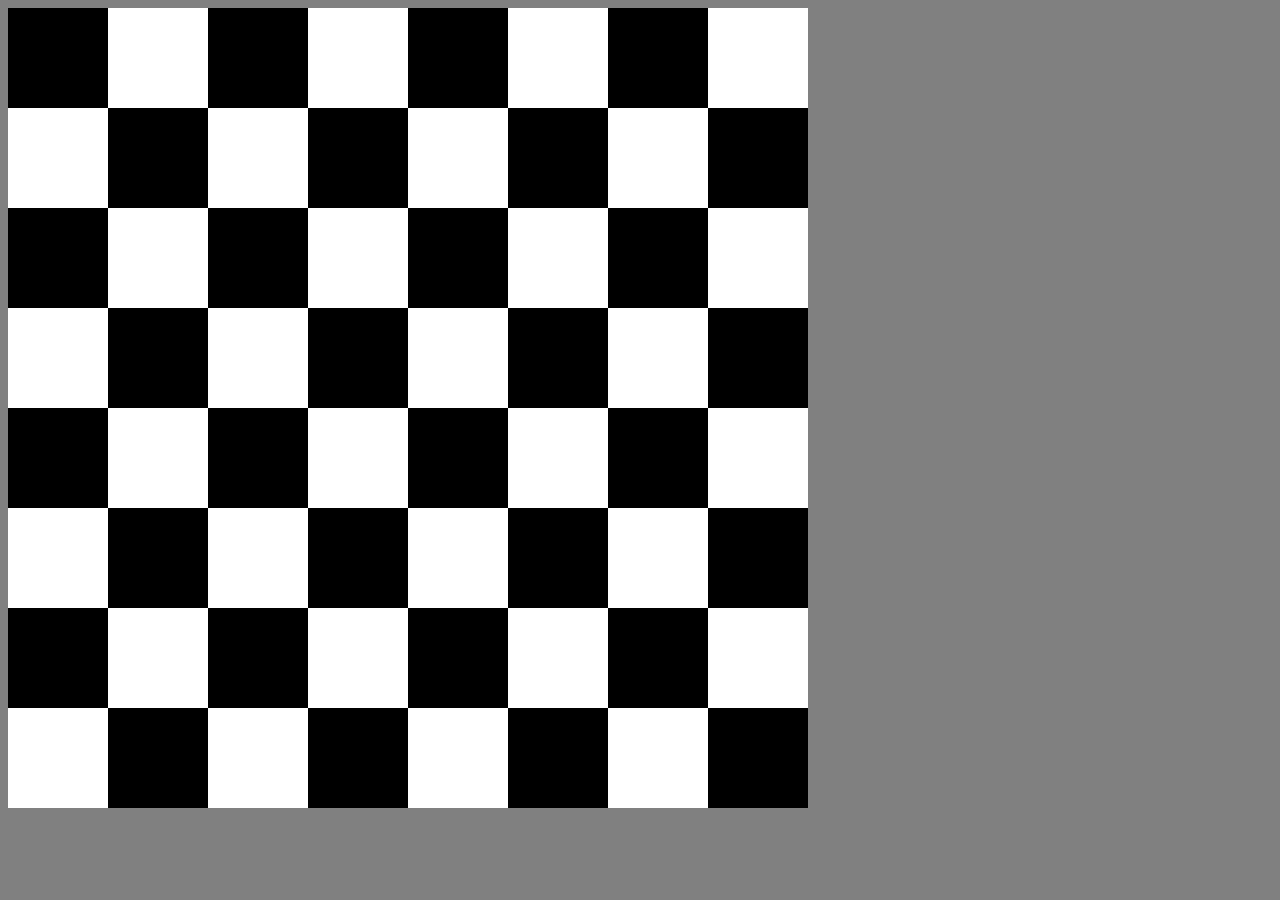
<file: index.html>
<html>
    <head>
        <link rel="stylesheet" href="chessgs.css">
    </head>
    <body>
        <div class="row">
            <div class="box black"></div>
            <div class="box"></div>
            <div class="box black"></div>
            <div class="box"></div>
            <div class="box black"></div>
            <div class="box"></div>
            <div class="box black"></div>
            <div class="box"></div>
        </div>
        <div class="row">
            <div class="box"></div>
            <div class="box black"></div>
            <div class="box"></div>
            <div class="box black"></div>
            <div class="box"></div>
            <div class="box black"></div>
            <div class="box"></div>
            <div class="box black"></div>
        </div>
        <div class="row">
            <div class="box black"></div>
            <div class="box"></div>
            <div class="box black"></div>
            <div class="box"></div>
            <div class="box black"></div>
            <div class="box"></div>
            <div class="box black"></div>
            <div class="box"></div>
        </div>
        <div class="row">
            <div class="box"></div>
            <div class="box black"></div>
            <div class="box"></div>
            <div class="box black"></div>
            <div class="box"></div>
            <div class="box black"></div>
            <div class="box"></div>
            <div class="box black"></div>
        </div>
        <div class="row">
            <div class="box black"></div>
            <div class="box"></div>
            <div class="box black"></div>
            <div class="box"></div>
            <div class="box black"></div>
            <div class="box"></div>
            <div class="box black"></div>
            <div class="box"></div>
        </div>
        <div class="row">
            <div class="box"></div>
            <div class="box black"></div>
            <div class="box"></div>
            <div class="box black"></div>
            <div class="box"></div>
            <div class="box black"></div>
            <div class="box"></div>
            <div class="box black"></div>
        </div>
        <div class="row">
            <div class="box black"></div>
            <div class="box"></div>
            <div class="box black"></div>
            <div class="box"></div>
            <div class="box black"></div>
            <div class="box"></div>
            <div class="box black"></div>
            <div class="box"></div>
        </div>
        <div class="row">
            <div class="box"></div>
            <div class="box black"></div>
            <div class="box"></div>
            <div class="box black"></div>
            <div class="box"></div>
            <div class="box black"></div>
            <div class="box"></div>
            <div class="box black"></div>
        </div>
       

    </body>
</html>
</file>
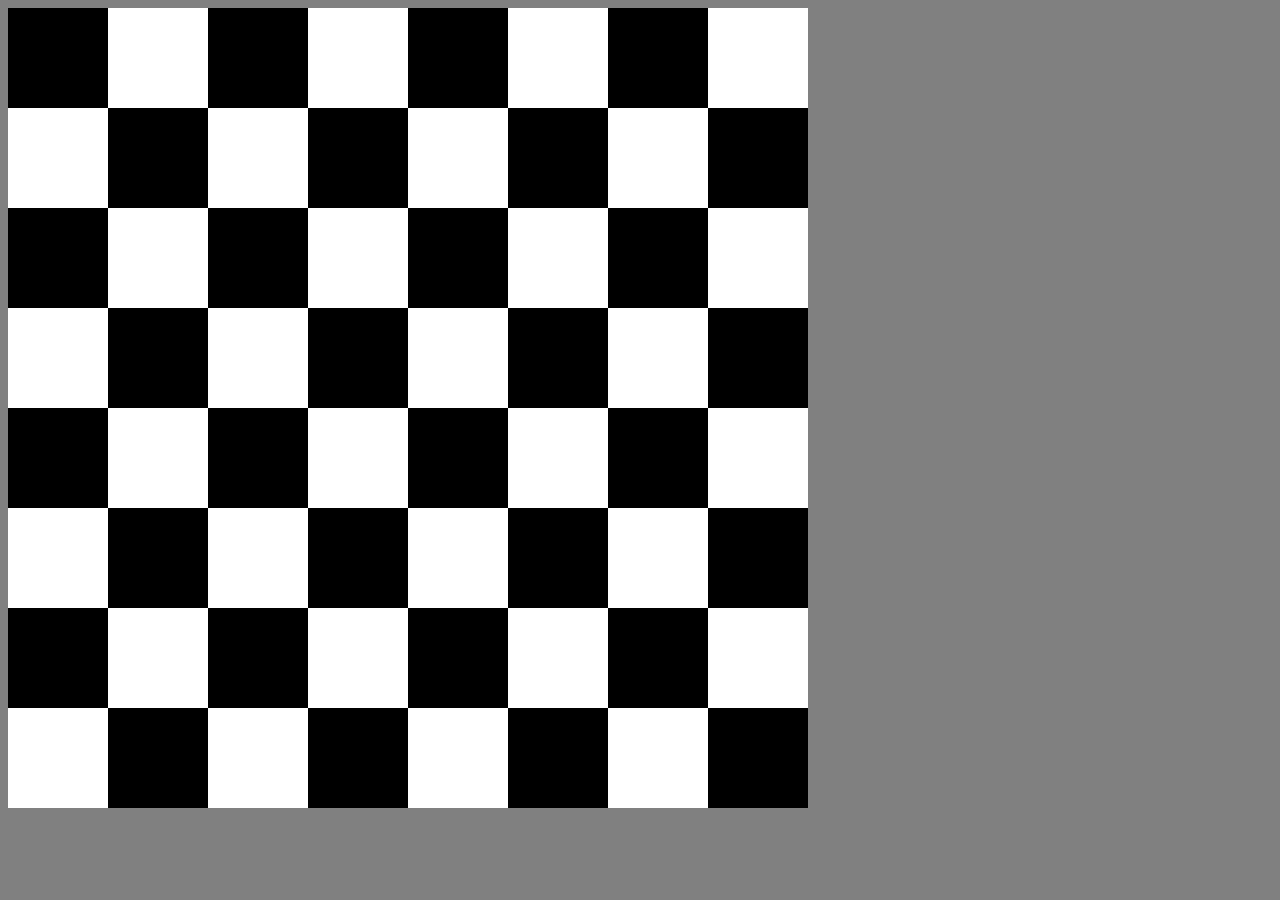
<file: chessgs.html>
<html>
    <head>
        <link rel="stylesheet" href="chessgs.css">
    </head>
    <body>
        <div class="row">
            <div class="box black"></div>
            <div class="box"></div>
            <div class="box black"></div>
            <div class="box"></div>
            <div class="box black"></div>
            <div class="box"></div>
            <div class="box black"></div>
            <div class="box"></div>
        </div>
        <div class="row">
            <div class="box"></div>
            <div class="box black"></div>
            <div class="box"></div>
            <div class="box black"></div>
            <div class="box"></div>
            <div class="box black"></div>
            <div class="box"></div>
            <div class="box black"></div>
        </div>
        <div class="row">
            <div class="box black"></div>
            <div class="box"></div>
            <div class="box black"></div>
            <div class="box"></div>
            <div class="box black"></div>
            <div class="box"></div>
            <div class="box black"></div>
            <div class="box"></div>
        </div>
        <div class="row">
            <div class="box"></div>
            <div class="box black"></div>
            <div class="box"></div>
            <div class="box black"></div>
            <div class="box"></div>
            <div class="box black"></div>
            <div class="box"></div>
            <div class="box black"></div>
        </div>
        <div class="row">
            <div class="box black"></div>
            <div class="box"></div>
            <div class="box black"></div>
            <div class="box"></div>
            <div class="box black"></div>
            <div class="box"></div>
            <div class="box black"></div>
            <div class="box"></div>
        </div>
        <div class="row">
            <div class="box"></div>
            <div class="box black"></div>
            <div class="box"></div>
            <div class="box black"></div>
            <div class="box"></div>
            <div class="box black"></div>
            <div class="box"></div>
            <div class="box black"></div>
        </div>
        <div class="row">
            <div class="box black"></div>
            <div class="box"></div>
            <div class="box black"></div>
            <div class="box"></div>
            <div class="box black"></div>
            <div class="box"></div>
            <div class="box black"></div>
            <div class="box"></div>
        </div>
        <div class="row">
            <div class="box"></div>
            <div class="box black"></div>
            <div class="box"></div>
            <div class="box black"></div>
            <div class="box"></div>
            <div class="box black"></div>
            <div class="box"></div>
            <div class="box black"></div>
        </div>
       

    </body>
</html>
</file>
<file: chessgs.css>
html{
    background-color: gray;
}body{
    background-color: white;
    width: 800px;
    height: 800px;
}
.row{
    width: 800px;
    height: 100px;
}
.box{
    float: left;
  width: 100px;
  height: 100px;
}
.black{
    background-color: black;
}
</file>
